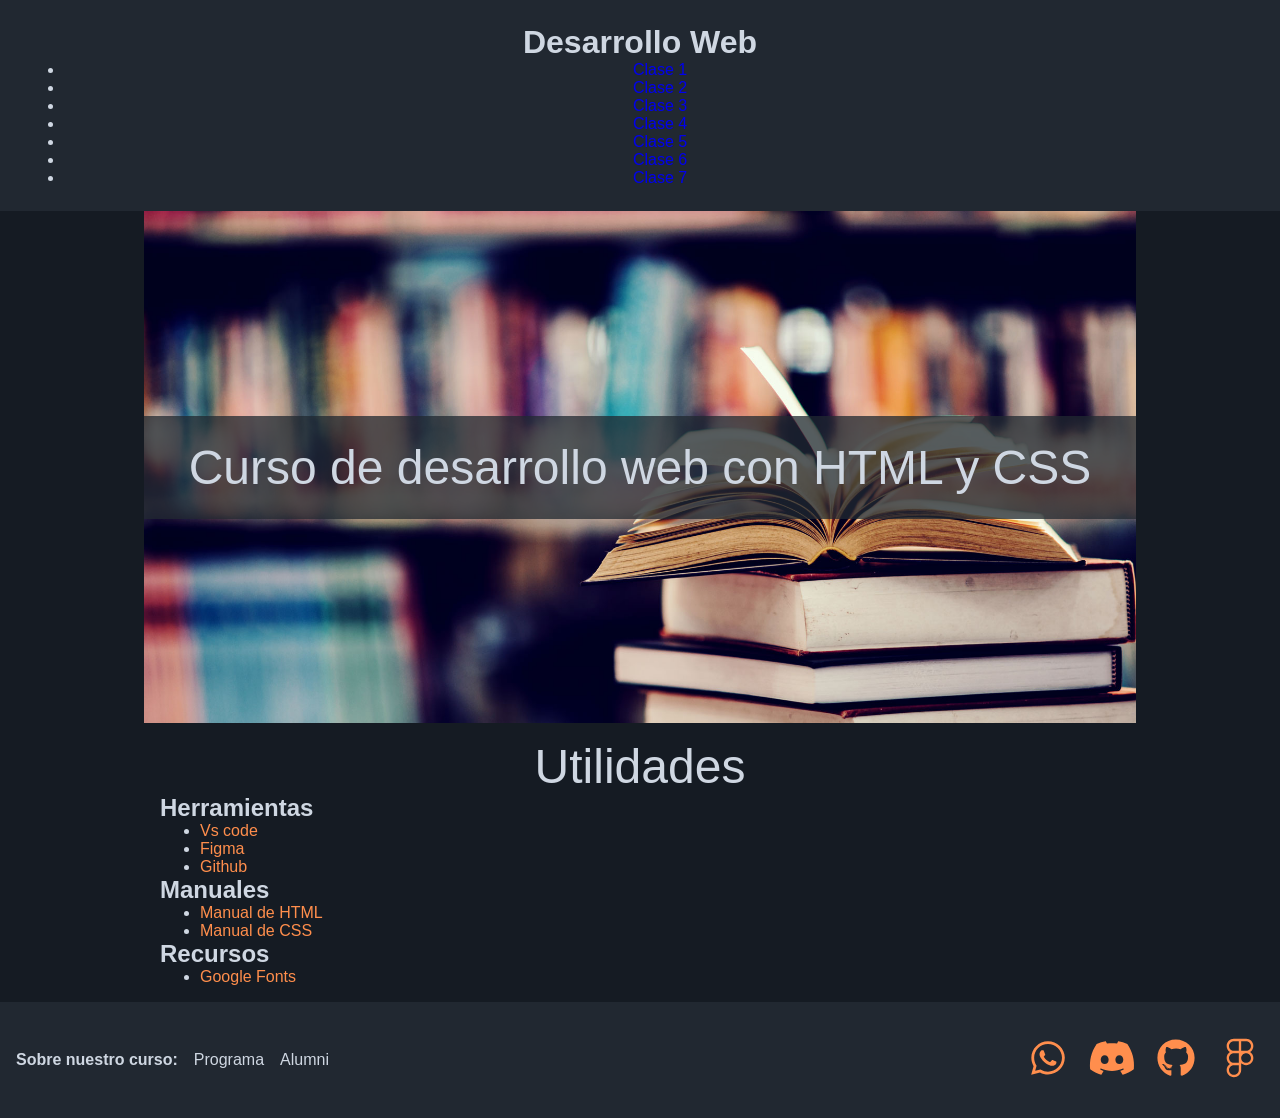
<file: index.html>
<!DOCTYPE html>
<html lang="es"> <!--Idioma de la pagina-->
<head>
    <meta charset="UTF-8"> <!--Mapa de caracteres--> 
    <meta name="viewport" content="width=device-width, initial-scale=1.0">
    <title>Curso de desarrollo web HTML y CSS</title> <!--Titulo-->
    <link rel="stylesheet" href="css/estilos.css">
</head>
<body>
    <header>
        <h1><a href="index.html" class="link-h1">Desarrollo Web</a></h1>
        <nav>
        <ul>
         <li><a href="clase1.html" class="link-nav">Clase 1</a></li>
         <li><a href="clase2.html" class="link-nav">Clase 2</a></li>
         <li><a href="clase3.html" class="link-nav">Clase 3</a></li>
         <li><a href="clase4.html" class="link-nav">Clase 4</a></li>
         <li><a href="clase5.html" class="link-nav">Clase 5</a></li>
         <li><a href="clase6.html" class="link-nav">Clase 6</a></li>
         <li><a href="clase7.html" class="link-nav">Clase 7</a></li>
        </ul>
        </nav>
    </header>
    <main>
        <section id="bienvenida">
             <h1>Curso de desarrollo web con HTML y CSS</h1>
        </section>
        <section>
            <h1>Utilidades</h1>
            <h2>Herramientas</h2>
            <ul>
                <li><a href="https://code.visualstudio.com/" target="_blank" rel="noopener noreferrer">Vs code</a></li>
                <li><a href="https://figma.com/" target="_blank" rel="noopener noreferrer">Figma</a></li>
                <li><a href="https://github.com/" target="_blank" rel="noopener noreferrer">Github</a></li>
            </ul>
        

            <h2>Manuales</h2>
            <ul>
                <li><a href="https://www.w3schools.com/html/" target="_blank" rel="noopener noreferrer" >Manual de HTML</a></li>
                <li><a href="https://www.w3schools.com/css/" target="_blank" rel="noopener noreferrer">Manual de CSS</a></li>
            </ul>
            <h2>Recursos</h2>
            <ul>
                <li><a href="https://fonts.google.com/" target="_blank" rel="noopener noreferrer">Google Fonts</a></li>
            </ul>
            </section>
        </main>
        <footer>
          <nav>
            <ul>
             <li><h1>Sobre nuestro curso:</h1></li>
             <li><a class="link-h1" href="https://www.educacionit.com/curso-de-html" target="_blank" rel="noopener noreferrer" title="Podés ver el programa del curso en este link en el sitio de Educación IT">Programa</a></li>
             <li><a class="link-h1" href="https://alumni.education/" target="_blank" rel="noopener noreferrer">Alumni</a></li>
         </ul>
    </nav>
    <nav>
      <ul>
        <li><a href="https://wa.me/5491152638148" target="_blank" rel="noopener noreferrer" aria-label="Comunicate con nosotros a través de Whatsapp"><img src="img/whatsapp-brands-solid-full.svg" alt="Comunicate con nosotros a través de Whatsapp"></a></li>
        <li><a href="https://discord.gg/F89j436v" target="_blank" rel="noopener noreferrer" aria-label="Unite a nuestro servidor de Discord"><img src="img/discord-brands-solid-full.svg" alt="Unite a nuestro servidor de Discord"></a></li>
        <li><a href="" target="_blank" rel="noopener noreferrer" aria-label="Repositorio en Github"><img src="img/github-brands-solid-full.svg" alt="Repositorio en Github"></a></li>
        <li><a href="" target="_blank" rel="noopener noreferrer" aria-label="Proyecto en Figma"><img src="img/figma-brands-solid-full.svg" alt="Proyecto en Figma"></a></li>
      </ul>
    </nav>
  </footer>
</body>
</html>
</file>
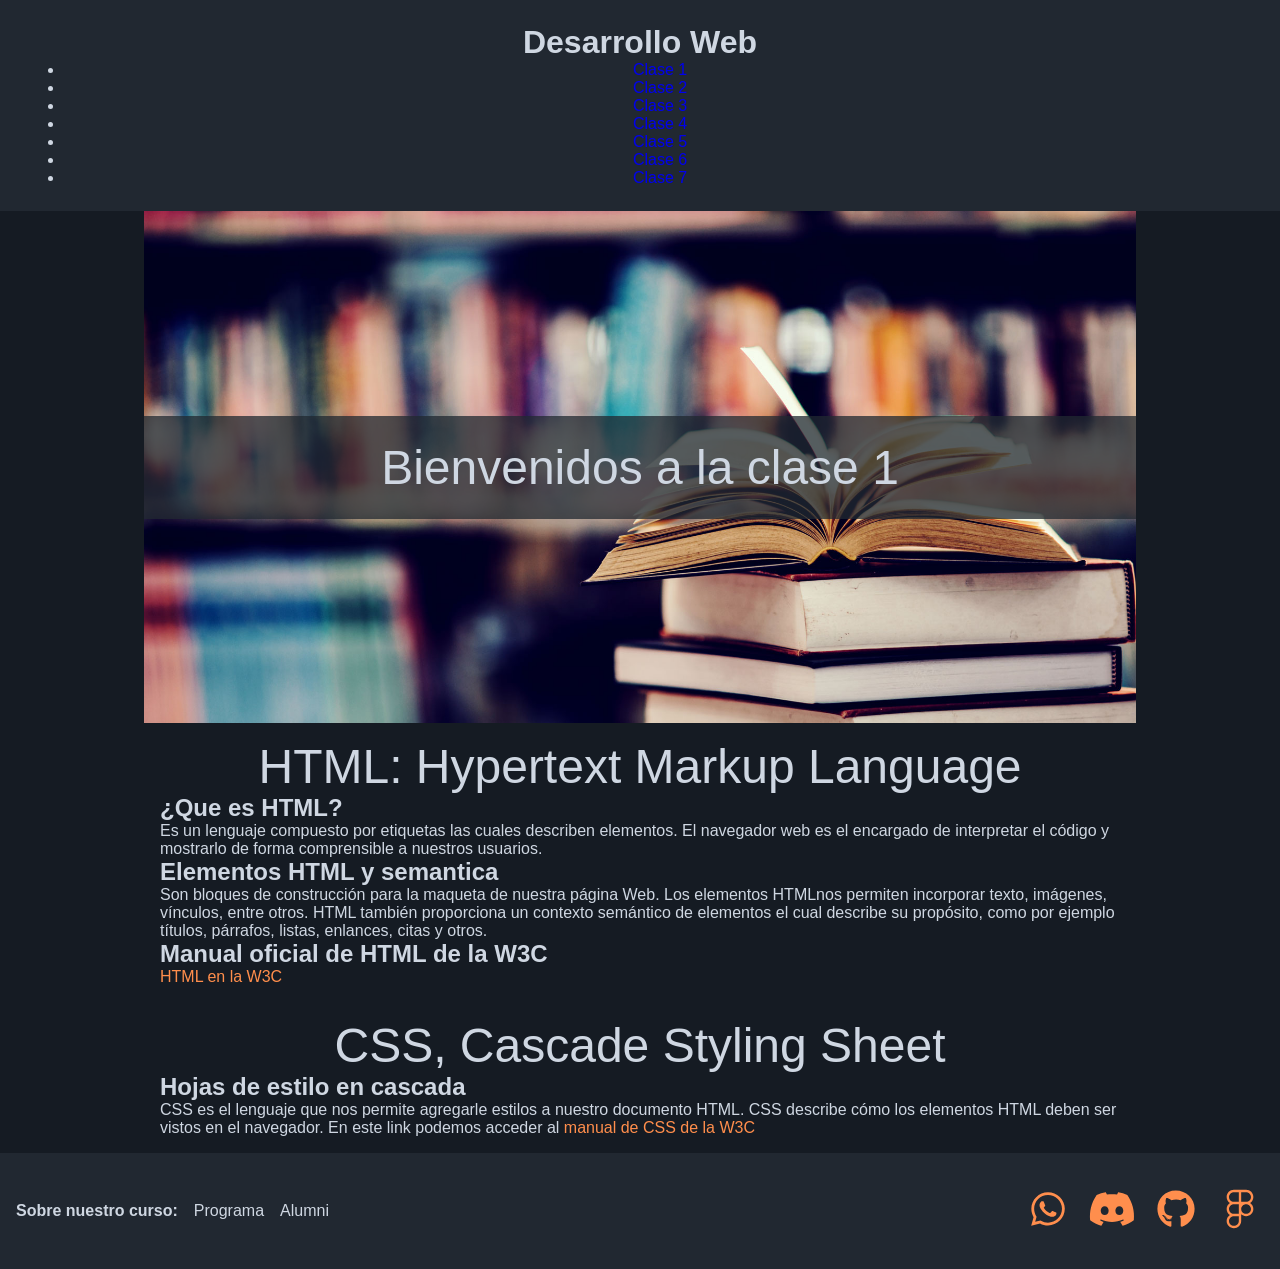
<file: clase1.html>
<!DOCTYPE html>
<html lang="es">
<head>
    <meta charset="UTF-8">
    <meta name="viewport" content="width=device-width, initial-scale=1.0">
    <title>Clase 1</title>
    <link rel="stylesheet" href="css/estilos.css">
    
</head>
<body>
    <header>
       <h1><a href="index.html" class="link-h1">Desarrollo Web</a></h1>
       <nav>
       <ul>
         <li><a href="clase1.html" class="link-nav">Clase 1</a></li>
         <li><a href="clase2.html" class="link-nav">Clase 2</a></li>
         <li><a href="clase3.html" class="link-nav">Clase 3</a></li>
         <li><a href="clase4.html" class="link-nav">Clase 4</a></li>
         <li><a href="clase5.html" class="link-nav">Clase 5</a></li>
         <li><a href="clase6.html" class="link-nav">Clase 6</a></li>
         <li><a href="clase7.html" class="link-nav">Clase 7</a></li>
        </ul>
      </nav>
    </header>
    <main>
        <section id="bienvenida">
            <h1>Bienvenidos a la clase 1 </h1>
        </section>
        <section>
            <h1>HTML: Hypertext Markup Language</h1>
            <h2>¿Que es HTML?</h2>
            <p>Es un lenguaje compuesto por etiquetas las cuales describen elementos. El navegador web es el encargado de interpretar el código y mostrarlo de forma comprensible a nuestros usuarios.</p>
            <h2>Elementos HTML y semantica</h2>
            <p>Son bloques de construcción para la maqueta de nuestra página Web. Los elementos HTMLnos permiten incorporar texto, imágenes, vínculos, entre otros. HTML también proporciona un contexto semántico de elementos el cual describe su propósito, como por ejemplo títulos, párrafos, listas, enlances, citas y otros.</p>
            <h2>Manual oficial de HTML de la W3C</h2>
            <a href="https://www.w3schools.com/html/" target="_blank" rel="noopener noreferrer">HTML en la W3C</a></a>
        </section>
        <section>
            <h1>CSS, Cascade Styling Sheet</h1>
            <h2>Hojas de estilo en cascada</h2>
            <p>CSS es el lenguaje que nos permite agregarle estilos a nuestro documento HTML. CSS describe cómo los elementos HTML deben ser vistos en el navegador. En este link podemos acceder al <a href="https://www.w3schools.com/css/" target="_blank" rel="noopener noreferrer">manual de CSS de la W3C</a></p>
        </section>
    </main>
    <footer>
         <nav>
      <ul>
        <li><h1>Sobre nuestro curso:</h1></li>
        <li><a class="link-h1" href="https://www.educacionit.com/curso-de-html" target="_blank" rel="noopener noreferrer" title="Podés ver el programa del curso en este link en el sitio de Educación IT">Programa</a></li>
        <li><a class="link-h1" href="https://alumni.education/" target="_blank" rel="noopener noreferrer">Alumni</a></li>
      </ul>
    </nav>
    <nav>
      <ul>
        <li><a href="https://wa.me/5491152638148" target="_blank" rel="noopener noreferrer" aria-label="Comunicate con nosotros a través de Whatsapp"><img src="img/whatsapp-brands-solid-full.svg" alt="Comunicate con nosotros a través de Whatsapp"></a></li>
        <li><a href="https://discord.gg/F89j436v" target="_blank" rel="noopener noreferrer" aria-label="Unite a nuestro servidor de Discord"><img src="img/discord-brands-solid-full.svg" alt="Unite a nuestro servidor de Discord"></a></li>
        <li><a href="" target="_blank" rel="noopener noreferrer" aria-label="Repositorio en Github"><img src="img/github-brands-solid-full.svg" alt="Repositorio en Github"></a></li>
        <li><a href="" target="_blank" rel="noopener noreferrer" aria-label="Proyecto en Figma"><img src="img/figma-brands-solid-full.svg" alt="Proyecto en Figma"></a></li>
      </ul>
    </nav>
    </footer>
    
</body>
</html>
</file>
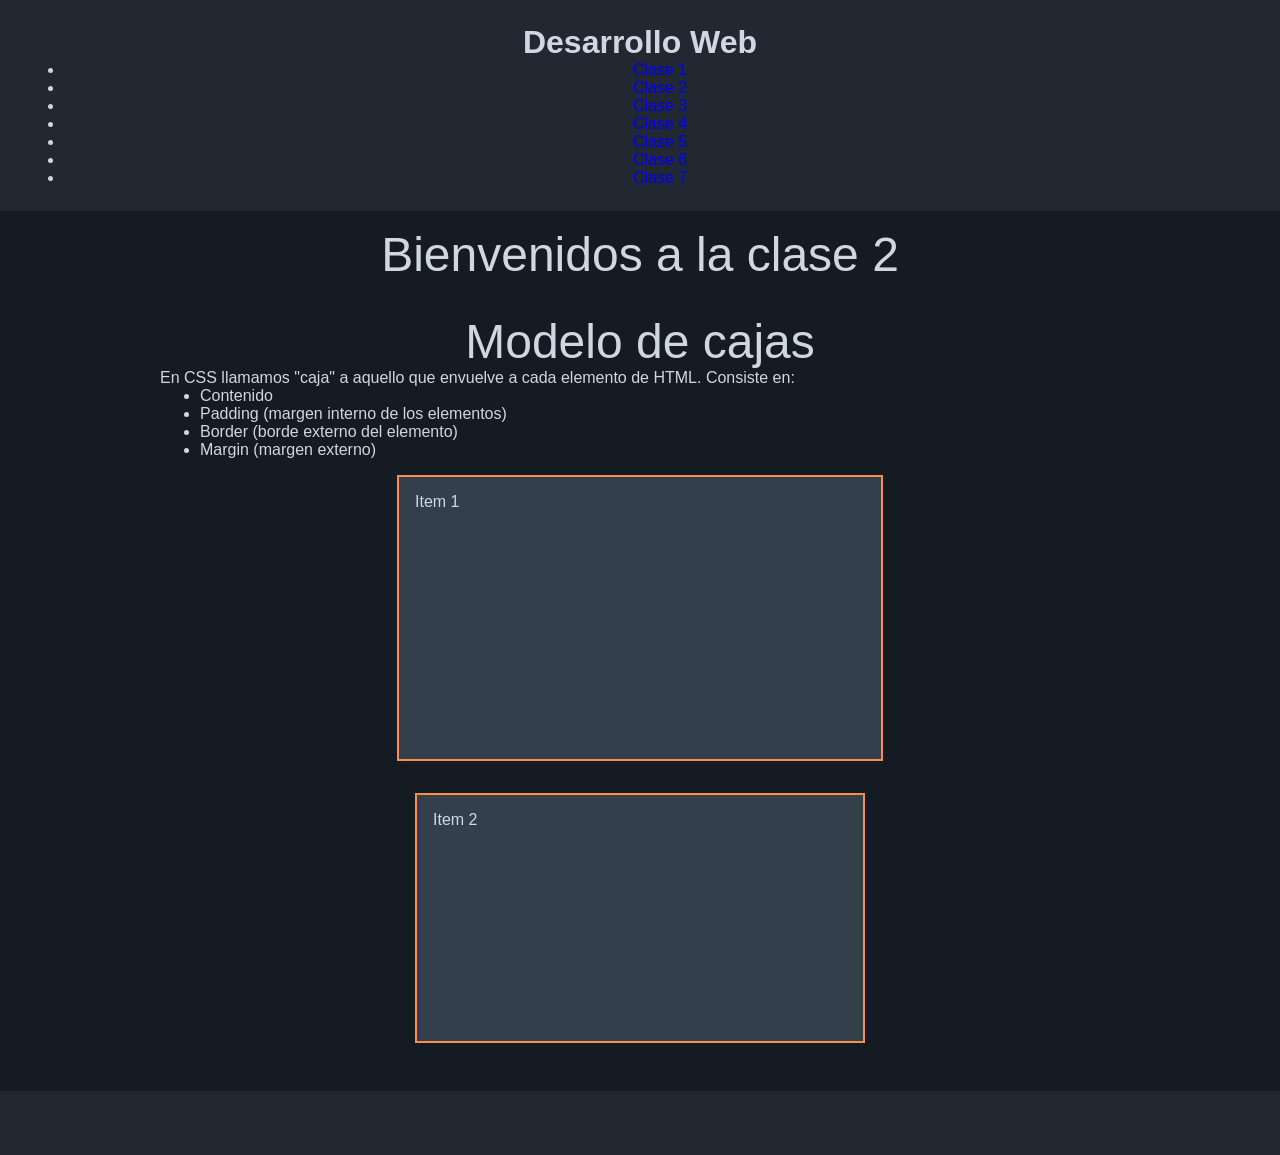
<file: clase2.html>
<!DOCTYPE html>
<html lang="es">
<head>
    <meta charset="UTF-8">
    <meta name="viewport" content="width=device-width, initial-scale=1.0">
    <title>Clase 2</title>
    <link rel="stylesheet" href="css/estilos.css">
</head>
<body>
    <header>
        <h1><a href="index.html" class="link-h1">Desarrollo Web</a></h1>
        <nav>
        <ul>
         <li><a href="clase1.html" class="link-nav">Clase 1</a></li>
         <li><a href="clase2.html" class="link-nav">Clase 2</a></li>
         <li><a href="clase3.html" class="link-nav">Clase 3</a></li>
         <li><a href="clase4.html" class="link-nav">Clase 4</a></li>
         <li><a href="clase5.html" class="link-nav">Clase 5</a></li>
         <li><a href="clase6.html" class="link-nav">Clase 6</a></li>
         <li><a href="clase7.html" class="link-nav">Clase 7</a></li>
        </ul>
        </nav>
    </header>

    <main>
        <section>
            <h1>Bienvenidos a la clase 2 </h1>
        </section>
        <section>
            <h1>Modelo de cajas</h1>
            <p>En CSS llamamos "caja" a aquello que envuelve a cada elemento de HTML. Consiste en:</p>
            <ul>
                <li>Contenido</li>
                <li>Padding (margen interno de los elementos)</li>
                <li>Border (borde externo del elemento)</li>
                <li>Margin (margen externo)</li>
            </ul>
            <div class="modelo-de-caja box-sizing-content">Item 1</div>
            <div class="modelo-de-caja box-sizing-border">Item 2</div>     
        </section>
    </main>
    <footer></footer>
    
</body>
</html>
</file>
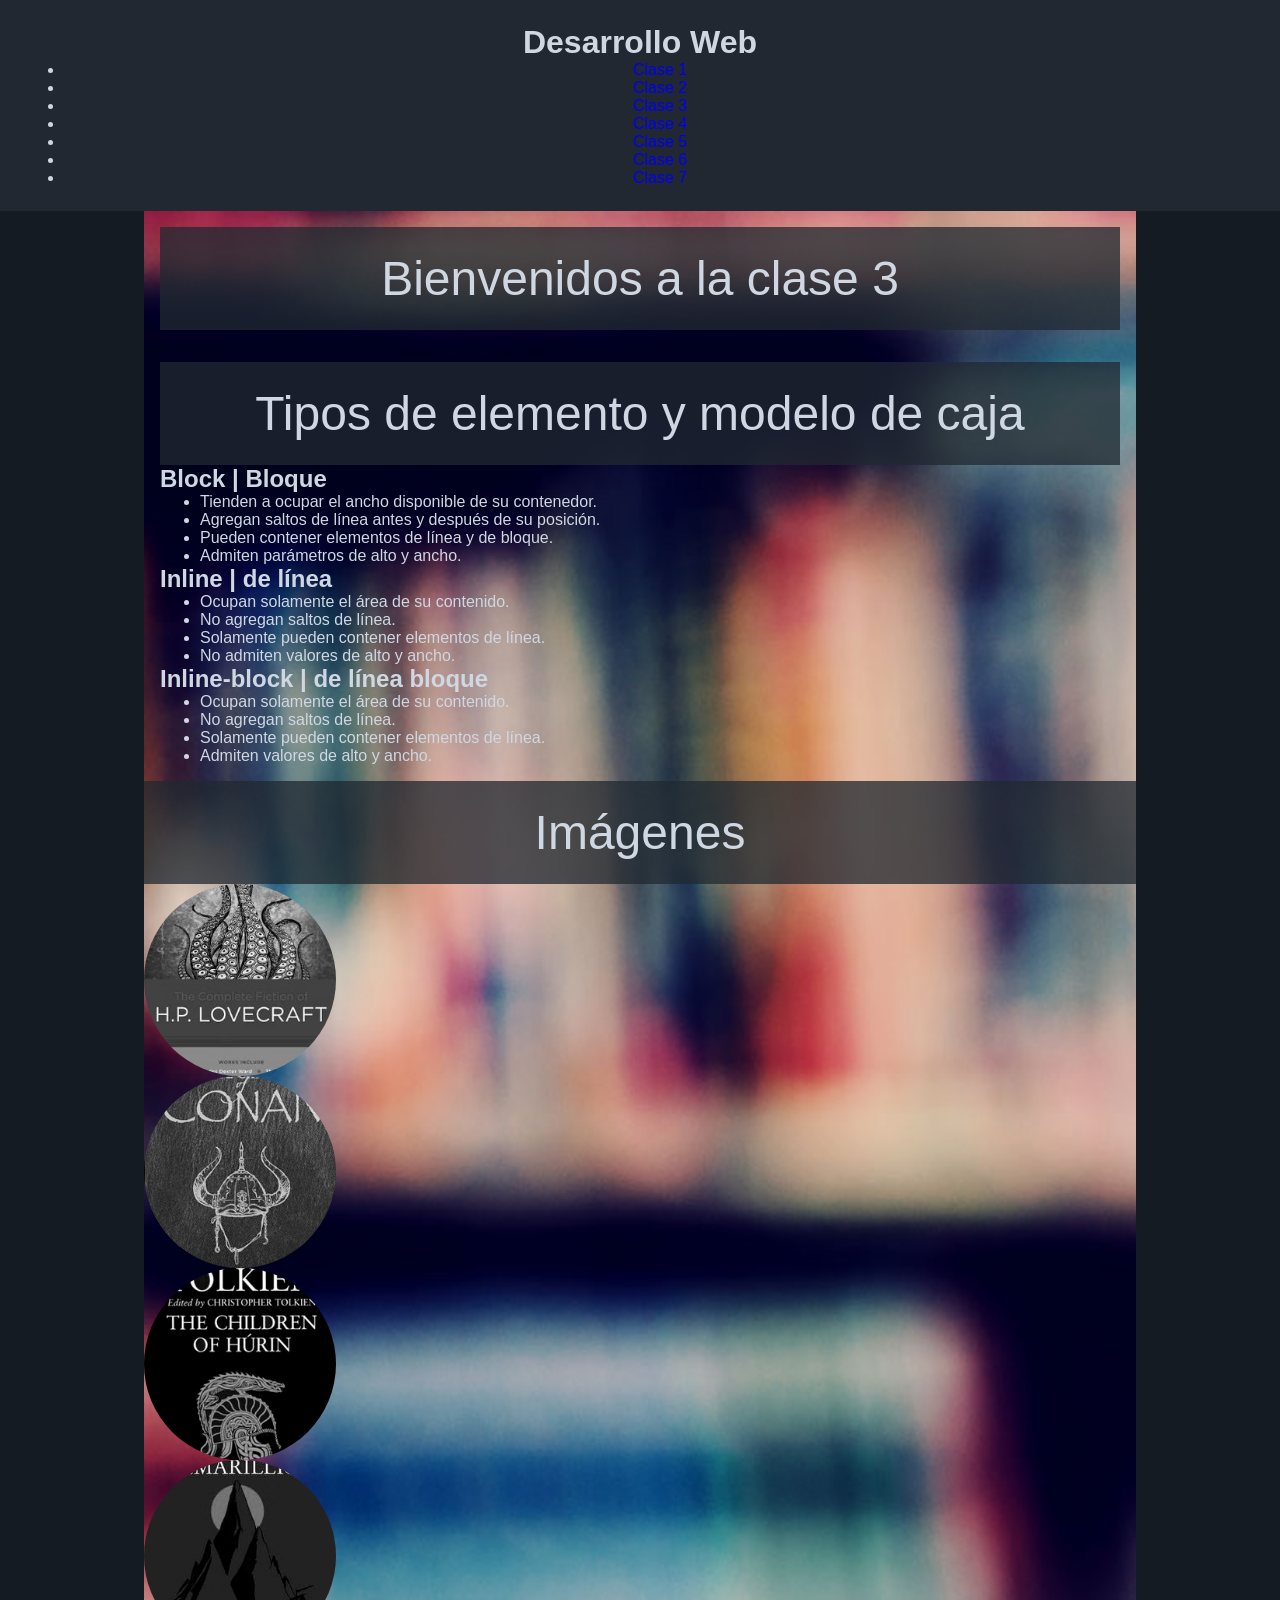
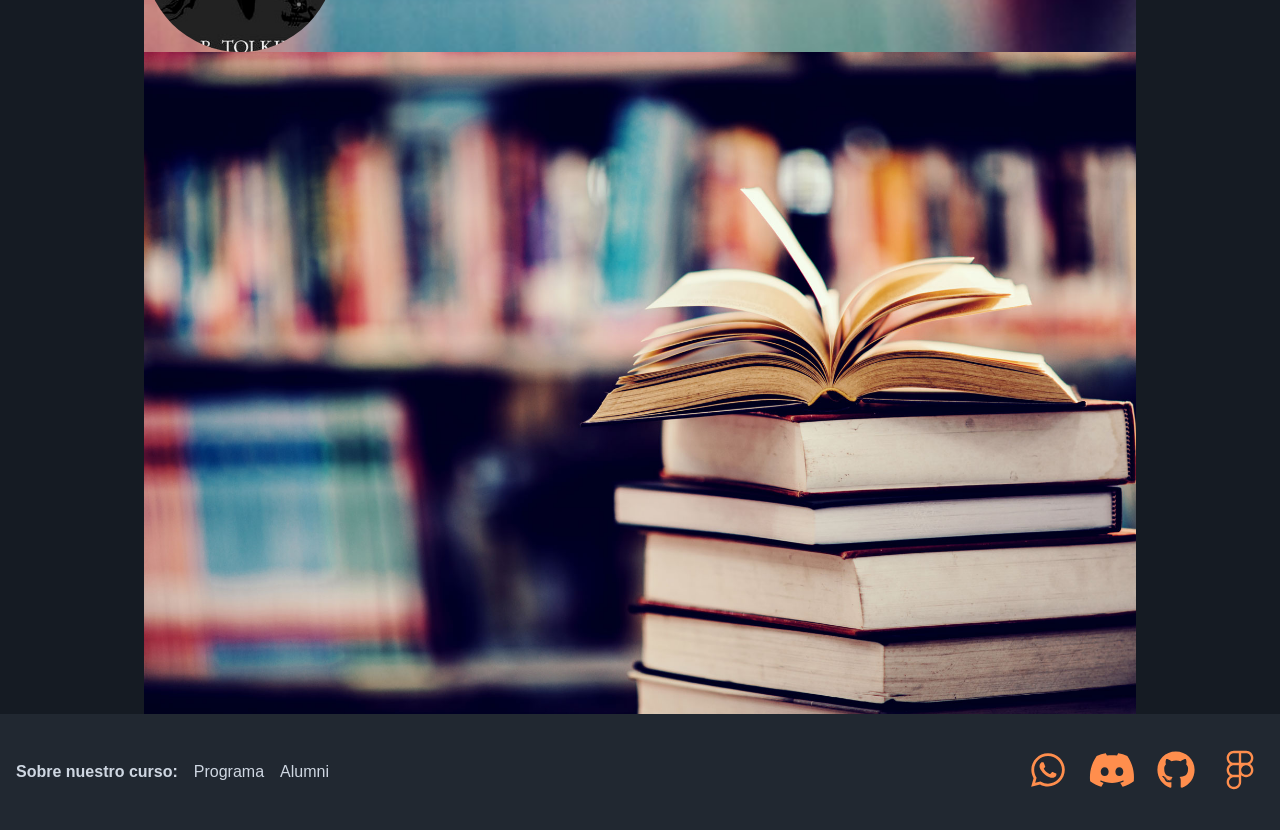
<file: clase3.html>
<!DOCTYPE html>
<html lang="es">
<head>
    <meta charset="UTF-8">
    <meta name="viewport" content="width=device-width, initial-scale=1.0">
    <title>Clase 3</title>
     <link rel="stylesheet" href="css/estilos.css">
</head>
<body>
    <header>
    <h1><a href="index.html" class="link-h1">Desarrollo Web</a></h1>
     <nav>
     <ul>
         <li><a href="clase1.html" class="link-nav">Clase 1</a></li>
         <li><a href="clase2.html" class="link-nav">Clase 2</a></li>
         <li><a href="clase3.html" class="link-nav">Clase 3</a></li>
         <li><a href="clase4.html" class="link-nav">Clase 4</a></li>
         <li><a href="clase5.html" class="link-nav">Clase 5</a></li>
         <li><a href="clase6.html" class="link-nav">Clase 6</a></li>
         <li><a href="clase7.html" class="link-nav">Clase 7</a></li>
     </ul>
     </nav>
    </header>
    <main>
        <section id="bienvenida">
             <section>
            <h1>Bienvenidos a la clase 3 </h1>
        </section>
        <section>
            <h1>Tipos de elemento y modelo de caja</h1>
            <h2>Block | Bloque</h2>
            <ul>
                <li>Tienden a ocupar el ancho disponible de su contenedor.</li>
                <li>Agregan saltos de línea antes y después de su posición.</li>
                <li>Pueden contener elementos de línea y de bloque.</li>
                <li>Admiten parámetros de alto y ancho.</li>
            </ul>

            <h2>Inline | de línea</h2>
            <ul>
                <li>Ocupan solamente el área de su contenido.</li>
                <li>No agregan saltos de línea.</li>
                <li>Solamente pueden contener elementos de línea.</li>
                <li>No admiten valores de alto y ancho.</li>
            </ul>

           <h2>Inline-block | de línea bloque</h2>
            <ul>
                <li>Ocupan solamente el área de su contenido.</li>
                <li>No agregan saltos de línea.</li>
                <li>Solamente pueden contener elementos de línea.</li>
                <li>Admiten valores de alto y ancho.</li>
            </ul>

        </section>
        <h1>Imágenes</h1>
        <img class="img-item" src="img/01.jpg" alt="Portada del libro H.P. Lovecraft, Obras Completas">
        <img class="img-item" src="img/02.jpg" alt="Portada del libro, Las Cronicas de Conan">
        <img class="img-item" src="img/03.jpg" alt="Portada del libro,">
        <img class="img-item" src="img/04.jpg" alt="Portada del libro,">

        <img class="img-responsive" src="img/bienvenida.jpg" alt="Bienvenidos a nuestra libreria">
        </section>
         </main>
  <footer>
    <nav>
      <ul>
        <li><h1>Sobre nuestro curso:</h1></li>
        <li><a class="link-h1" href="https://www.educacionit.com/curso-de-html" target="_blank" rel="noopener noreferrer" title="Podés ver el programa del curso en este link en el sitio de Educación IT">Programa</a></li>
        <li><a class="link-h1" href="https://alumni.education/" target="_blank" rel="noopener noreferrer">Alumni</a></li>
      </ul>
    </nav>
    <nav>
      <ul>
        <li><a href="https://wa.me/5491152638148" target="_blank" rel="noopener noreferrer" aria-label="Comunicate con nosotros a través de Whatsapp"><img src="img/whatsapp-brands-solid-full.svg" alt="Comunicate con nosotros a través de Whatsapp"></a></li>
        <li><a href="https://discord.gg/F89j436v" target="_blank" rel="noopener noreferrer" aria-label="Unite a nuestro servidor de Discord"><img src="img/discord-brands-solid-full.svg" alt="Unite a nuestro servidor de Discord"></a></li>
        <li><a href="" target="_blank" rel="noopener noreferrer" aria-label="Repositorio en Github"><img src="img/github-brands-solid-full.svg" alt="Repositorio en Github"></a></li>
        <li><a href="" target="_blank" rel="noopener noreferrer" aria-label="Proyecto en Figma"><img src="img/figma-brands-solid-full.svg" alt="Proyecto en Figma"></a></li>
      </ul>
    </nav>
  </footer>
</body>
</html>
</file>
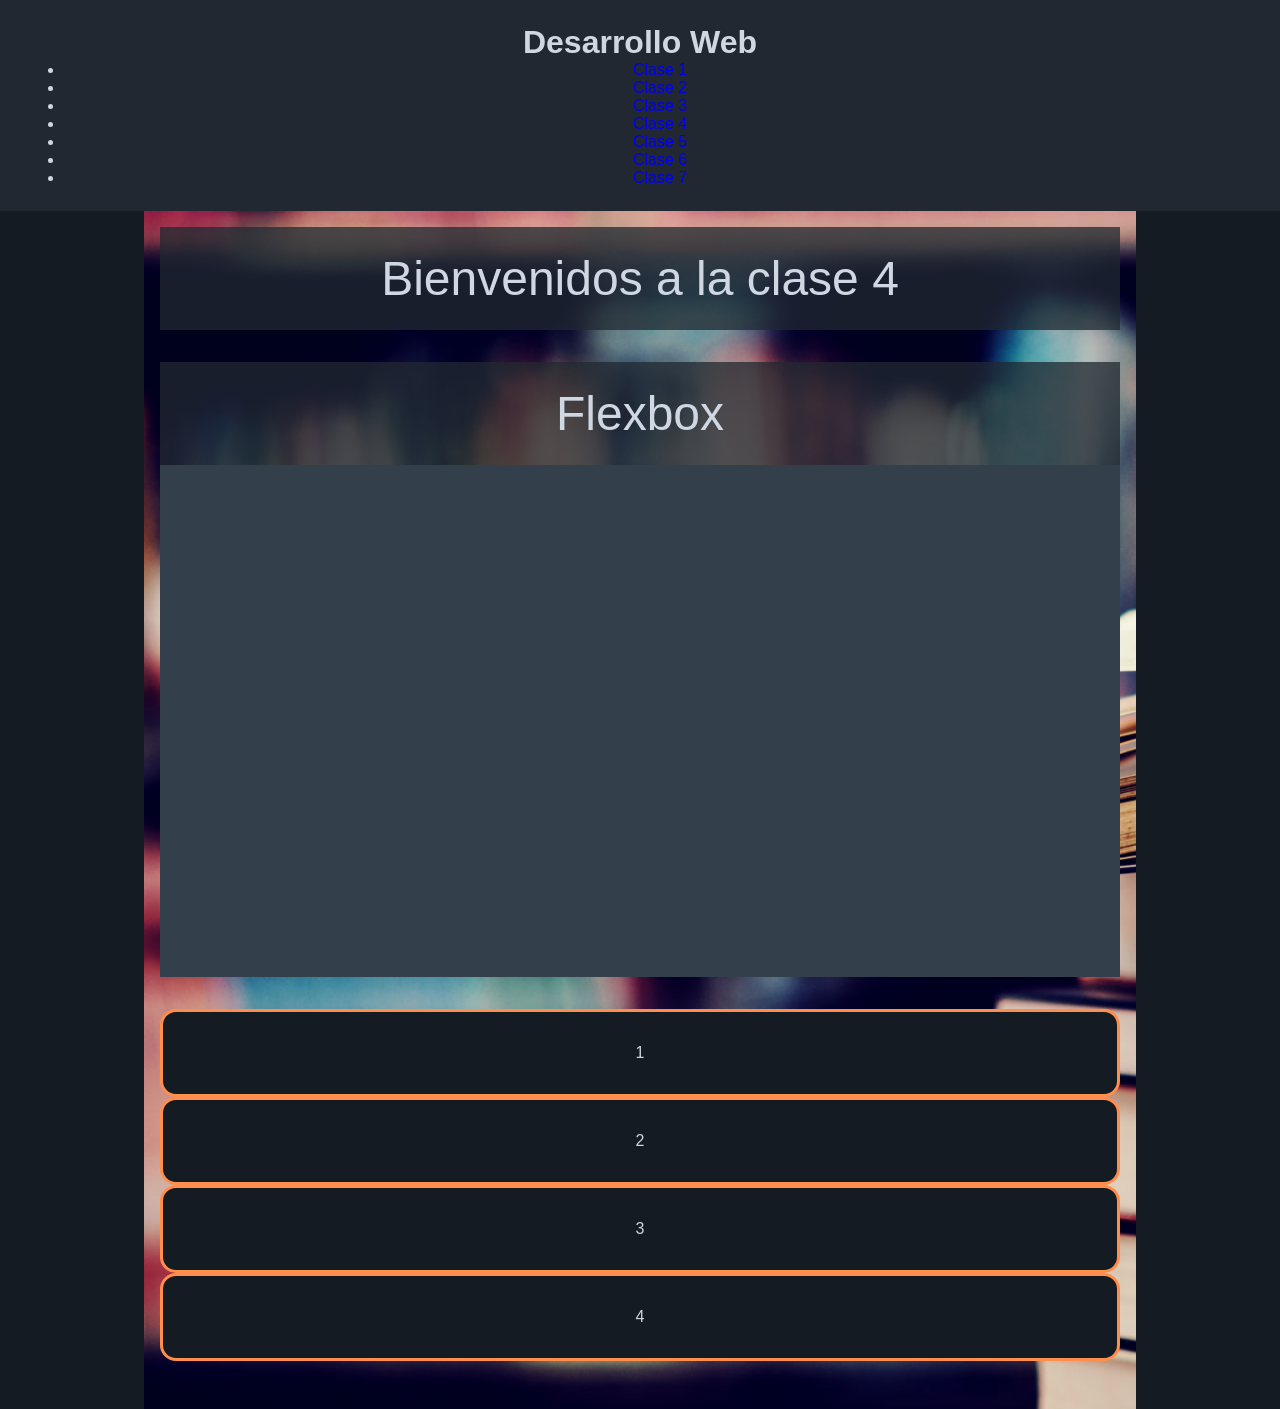
<file: clase4.html>
<!DOCTYPE html>
<html lang="es">
<head>
    <meta charset="UTF-8">
    <meta name="viewport" content="width=device-width, initial-scale=1.0">
    <title>Clase 4</title>
     <link rel="stylesheet" href="css/estilos.css">
</head>
<body>
    <header>
         <h1><a href="index.html" class="link-h1">Desarrollo Web</a></h1>
    <nav>
        <ul>
         <li><a href="clase1.html" class="link-nav">Clase 1</a></li>
         <li><a href="clase2.html" class="link-nav">Clase 2</a></li>
         <li><a href="clase3.html" class="link-nav">Clase 3</a></li>
         <li><a href="clase4.html" class="link-nav">Clase 4</a></li>
         <li><a href="clase5.html" class="link-nav">Clase 5</a></li>
         <li><a href="clase6.html" class="link-nav">Clase 6</a></li>
         <li><a href="clase7.html" class="link-nav">Clase 7</a></li>
        </ul>
    </nav>
    </header>
    <main>
        <section id="bienvenida">
             <section>
            <h1>Bienvenidos a la clase 4 </h1>
        <section>
        </section>
        <h1>Flexbox</h1>
        <div>
        <div class="contenedor-flex-row"></div>
            <div class="item">1</div>
            <div class="item">2</div>
            <div class="item">3</div>
            <div class="item">4</div>
        </div>
        
        
        <section></section>
</head>
<body>  
</body>
</html>
</file>
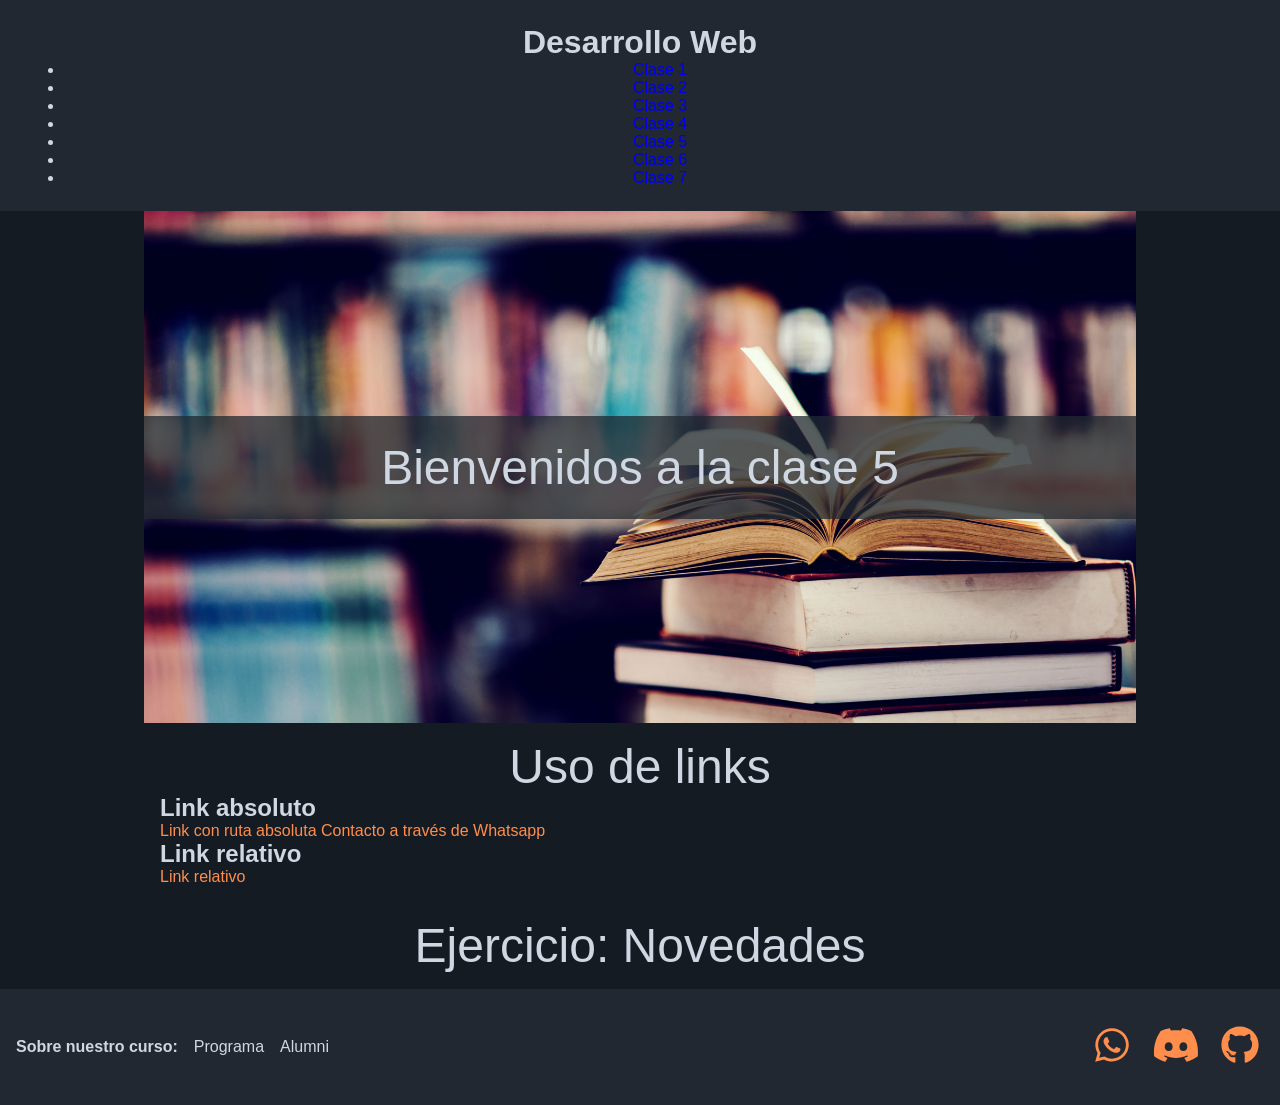
<file: clase5.html>
<!DOCTYPE html>
<html lang="es">
 <head>
    <meta charset="UTF-8">
    <meta name="viewport" content="width=device-width, initial-scale=1.0">
    <title>Clase 5</title>
    <link rel="stylesheet" href="css/estilos.css">
    
 </head>
 <body>
    <header>
       <h1><a href="index.html" class="link-h1">Desarrollo Web</a></h1>
        <nav>
        <ul>
         <li><a href="clase1.html" class="link-nav">Clase 1</a></li>
         <li><a href="clase2.html" class="link-nav">Clase 2</a></li>
         <li><a href="clase3.html" class="link-nav">Clase 3</a></li>
         <li><a href="clase4.html" class="link-nav">Clase 4</a></li>
         <li><a href="clase5.html" class="link-nav">Clase 5</a></li>
         <li><a href="clase6.html" class="link-nav">Clase 6</a></li>
         <li><a href="clase7.html" class="link-nav">Clase 7</a></li>
        </ul>
        </nav>
    </header>
    <main>
        <section id="bienvenida">
            <h1>Bienvenidos a la clase 5</h1>
        </section>
        <section>
            <h1>Uso de links</h1>
            <h2>Link absoluto</h2>
            <a href="https://code.visualstudio.com/"
            target="_blank" rel="noopener noreferrer"
            title="Visitar el sitio de VS code">Link con ruta absoluta</a>
            <a href="https://wa.me/5491170157477" 
             target="_blank" rel="noopener noreferrer">Contacto a través de Whatsapp</a>
            <h2>Link relativo</h2>
            <a href="index.html" aria-label="Visitar la pagina de inicio">Link relativo</a>
        </section>
        <section>
            <h1>Ejercicio: Novedades</h1>
        </section>
    </main>
    <footer>
        <nav>
            <ul>
                <li><h1>Sobre nuestro curso:</h1></li>
                <li><a class="link-h1" href="https://www.educacionit.com/curso-de-html"target="_blank" rel="noopener noreferrer" title="Podés ver el programa del curso en este link">Programa</a></li>
                <li><a class="link-h1" href="https://alumni.education/"target="_blank" rel="noopener noreferrer">Alumni</a></li>
            </ul>
     </nav>
        <nav>
          <ul>
             <li><a href="https://wa.me/5491170157477" 
             target="_blank" rel="noopener noreferrer" aria-label="Contacto a través de Whatsapp"><img src="img/whatsapp-brands-solid-full.svg" alt=""></a></li>
             <li><img src="img/discord-brands-solid-full.svg" alt=""></li>
             <li><img src="img/github-brands-solid-full.svg" alt=""></li>
           
         </ul>

        </nav>



    </footer>
<html>
</file>
<file: css/estilos.css>
/*Custon properties*/
html{
--bg-color-200:hsl(214, 25%, 11%);
--bg-color-400:hsl(212, 19%, 16%);
--bg-color-400-75:hsl(212, 19%, 16%, 75%);
--bg-color-500:hsl(212, 19%, 25%);
/* Color del texto */
--text-color:hsl(215, 25%, 85%);
/* Colores de acento */
--accent-color-200:hsl(22, 44%, 12%);
--accent-color-400:hsl(22, 100%, 65%);
--accent-color-500:hsl(22, 100%, 85%);
}

/* Reset de la hoja */
* {
    box-sizing: border-box;
    margin: 0;
  font-family: "Inter", sans-serif; /* Familia tipográfica */
  font-optical-sizing: auto; /* Ajuste óptico */
}

/*Estilos generales*/
body { 
    background-color: var(--bg-color-200);
    color: var(--text-color);
}

h1 { 
    font-size: 48px; /* Cuerpo de la tipografía */
  font-weight: 400; /* Grosor de línea */
  /* font-style: italic; */ /* Inclinación */
  text-align: center; /* Alineación del texto */
}

/*Estilos para el header*/
header{
    background-color: var(--bg-color-400);
   /*1rem= 16px*/ padding: 1.5rem;
   text-align: center;
}

header h1{ /*Solo se modifica el HEADER*/
    font-size: 2rem;
    font-weight: 700;
}

/*Estilos para las selecciones*/
section{
    width: min(62rem, 100%);
    margin: 0 auto;
    padding: 1rem;
}

/*Seccion de bienvenida*/
#bienvenida{
    min-height: 32rem;
    background-image: url('../img/bienvenida.jpg');
    background-size: cover;
    padding: 0;

    display: flex;
    flex-direction: column;
    justify-content: center;
    align-items: stretch;
}

#bienvenida h1{
    background-color: var(--bg-color-400-75); 
    padding: 1.5rem 1rem;
}

/*Estilos para el footer*/

    footer{
        background-color: var(--bg-color-400);
        padding: 2rem 1rem;

        display: flex;
        justify-content: space-between;
        align-items: center;
    }

    footer h1{
        font-size: 1rem;
        font-weight: 600;
    }

    footer ul{
        list-style: none;
        padding: 0;
        display: flex;
        align-items: center;
        gap: 1rem;
    }

    footer img{
        width: 3rem; 
    }

/*CLASE 2, 3 MODELO DE CAJA*/
  .modelo-de-caja{
  /*Color de fondo*/ background-color: var(--bg-color-500);
  /*Margen interno*/ padding: 16px;
  /*Borde, grosor, estilo, color*/ border: 2px solid var(--accent-color-400);
  /*Margen externo*/ margin: 16px auto 32px;

  /*Ancho*/ width: min(450px, 75%);
  /*Alto*/ min-height: 250px; /*(min-heigh solo si es necesario), sino, solo heigh.*/
  }

  
    .box-sizing-content{
        box-sizing: content-box; /*Suma el valor del padding y borde al tamaño final del elemento*/
    }
    .box-sizing-border{
        box-sizing: border-box; /*Los elementos no modifican su tamaño siguiendo el padding y borde*/
    }

/*CLASE 4: IMAGENES*/   
    .img-item{
        width: 12rem; /*Ancho*/
        object-fit: cover;
        aspect-ratio: 1 / 1; /*Resolución de la foto*/
        border-radius: 100%; /*Modificar las puntas*/
        filter: grayscale(100%);
    }

    .img-item:hover{ /*Cuando pasas el cursor por las imagenes se modifican*/
        filter: grayscale(0); /*Se modifica el filtro si es que lo hay*/
        cursor: pointer; /*Cambia el cursor*/
        border: 0.2rem solid var(--accent-color-400) /*Se le agrega un borde*/
    }

    .img-responsive{
        width: 100%;
    }

    /*Clase 4: Flexbox*/

    .contenedor-flex-row{
        display: flex;
        flex-direction: row; /*Controla la direccion del eje principal*/
        gap: 0.5rem;
        justify-content: center;/*Controla la alineacion de los elementos siguiendo el eje principal*/
        align-items: center; /*Controla la alineacion de los elementos siguiendo el eje secundario*/
        background-color: var(--bg-color-500);
        padding: 2rem;
        min-height: 32rem;
        margin-bottom: 2rem;
    }

    .contenedor-flex-column{
        display: flex;
        flex-direction: column; /*Controla la direccion del eje principal*/
        gap: 0.5rem;
        justify-content: center;/*Controla la alineacion de los elementos siguiendo el eje principal*/
        align-items: stretch; /*Controla la alineacion de los elementos siguiendo el eje secundario*/
        background-color: var(--bg-color-500);
        padding: 2rem;
        min-height: 32rem;
        margin-bottom: 2rem;
    }

    .item{
        padding: 2rem;
        border: 0.2rem solid var(--accent-color-400);
        text-align: center;

        background-color: var(--bg-color-200);
        border-radius: 1rem;
       /*Solo si queres:
        text-align: center;
        width: 12rem;
        object-fit: cover;
        aspect-ratio: 1;
        border-radius: 100%; */
    }

    /*Links y ejercicios de Novedades*/
    /*Estilos para vinculos*/
    a{ 
        text-decoration: none;
    }

    /*Links para el header*/
    a.link-h1:link, 
    a.link-h1:visited {
        color: var(--text-color);

    }
    
    a.link-h1:hover,
    a.link-h1:active {
        color: var(--accent-color-400);

    }

    /*Reposo, :link*/ /*Visitado, :visited*/
    main a:link,
    main a:visited{
        color: var(--accent-color-400);
    }
    /*Hoover, :hover*/ /*Active, :active*/
     main a:hover,
     main a:active{
        color: var(--accent-color-500);
    }
</file>
